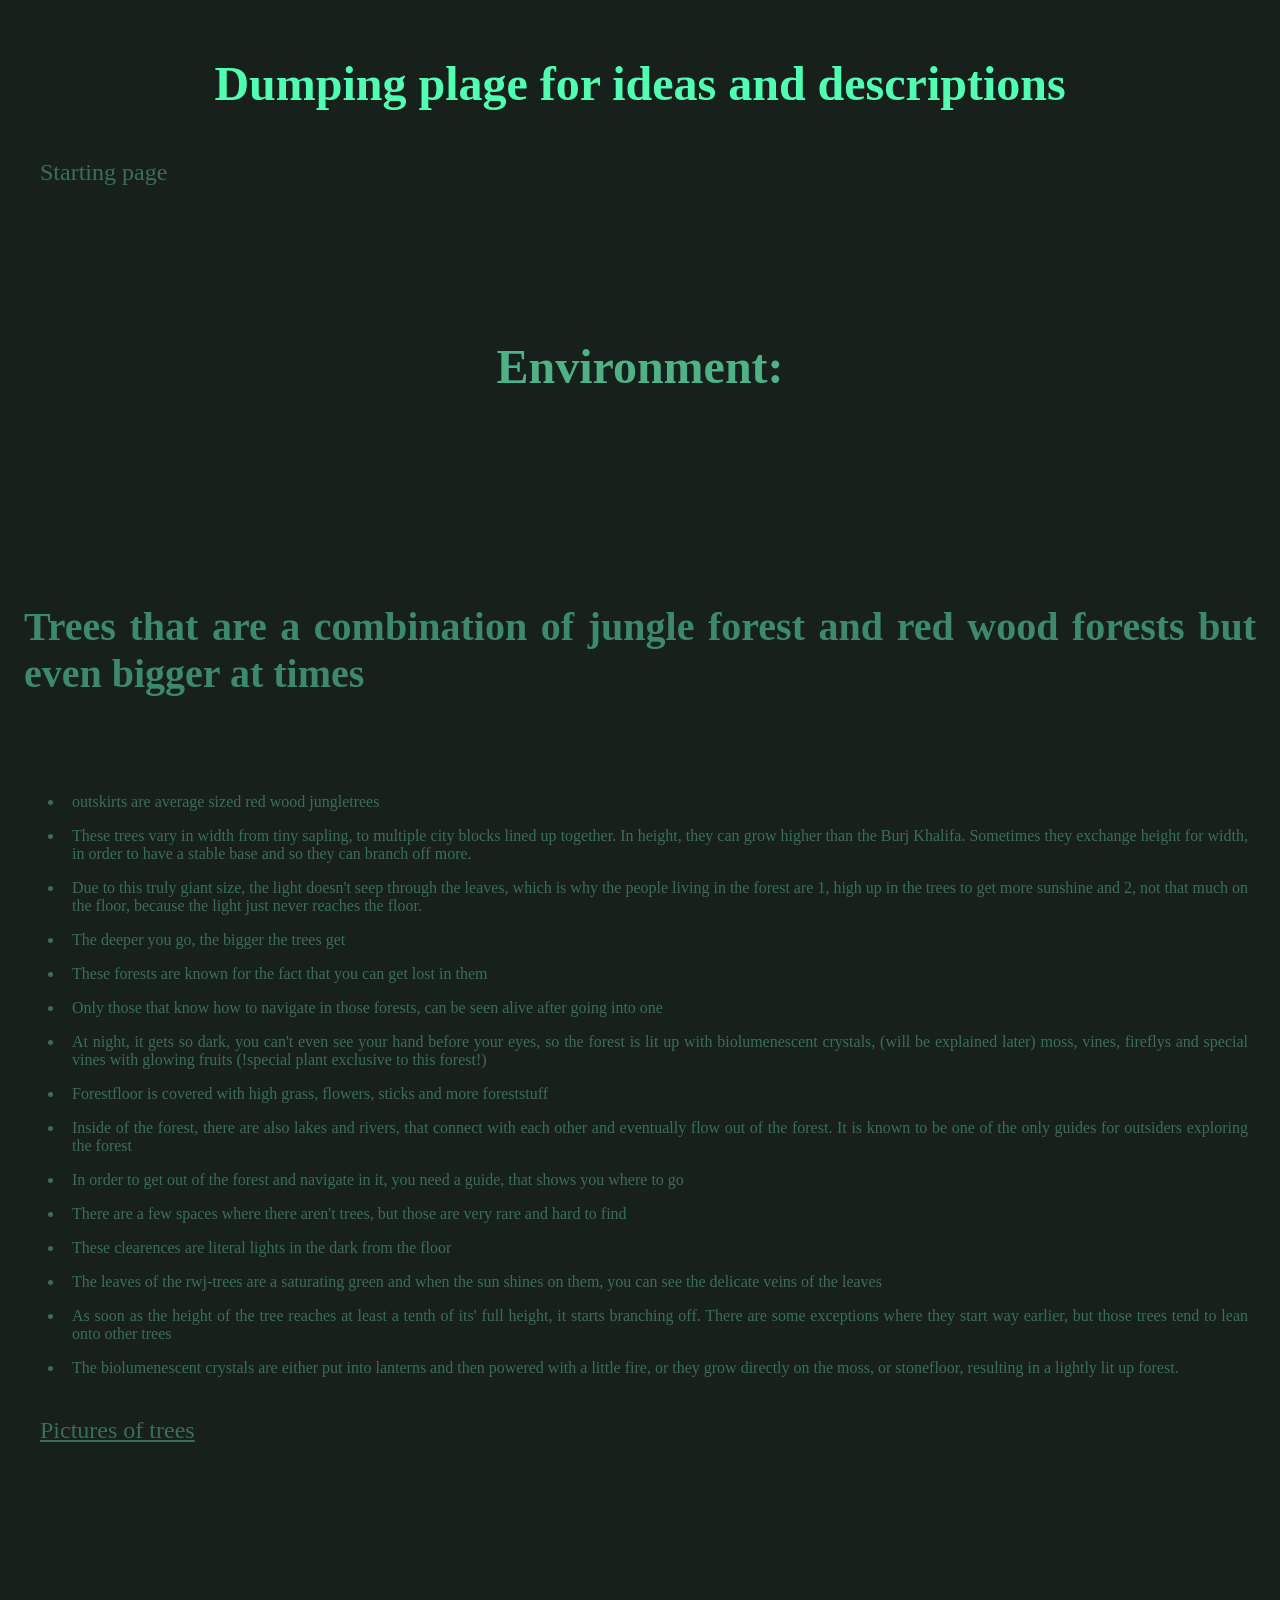
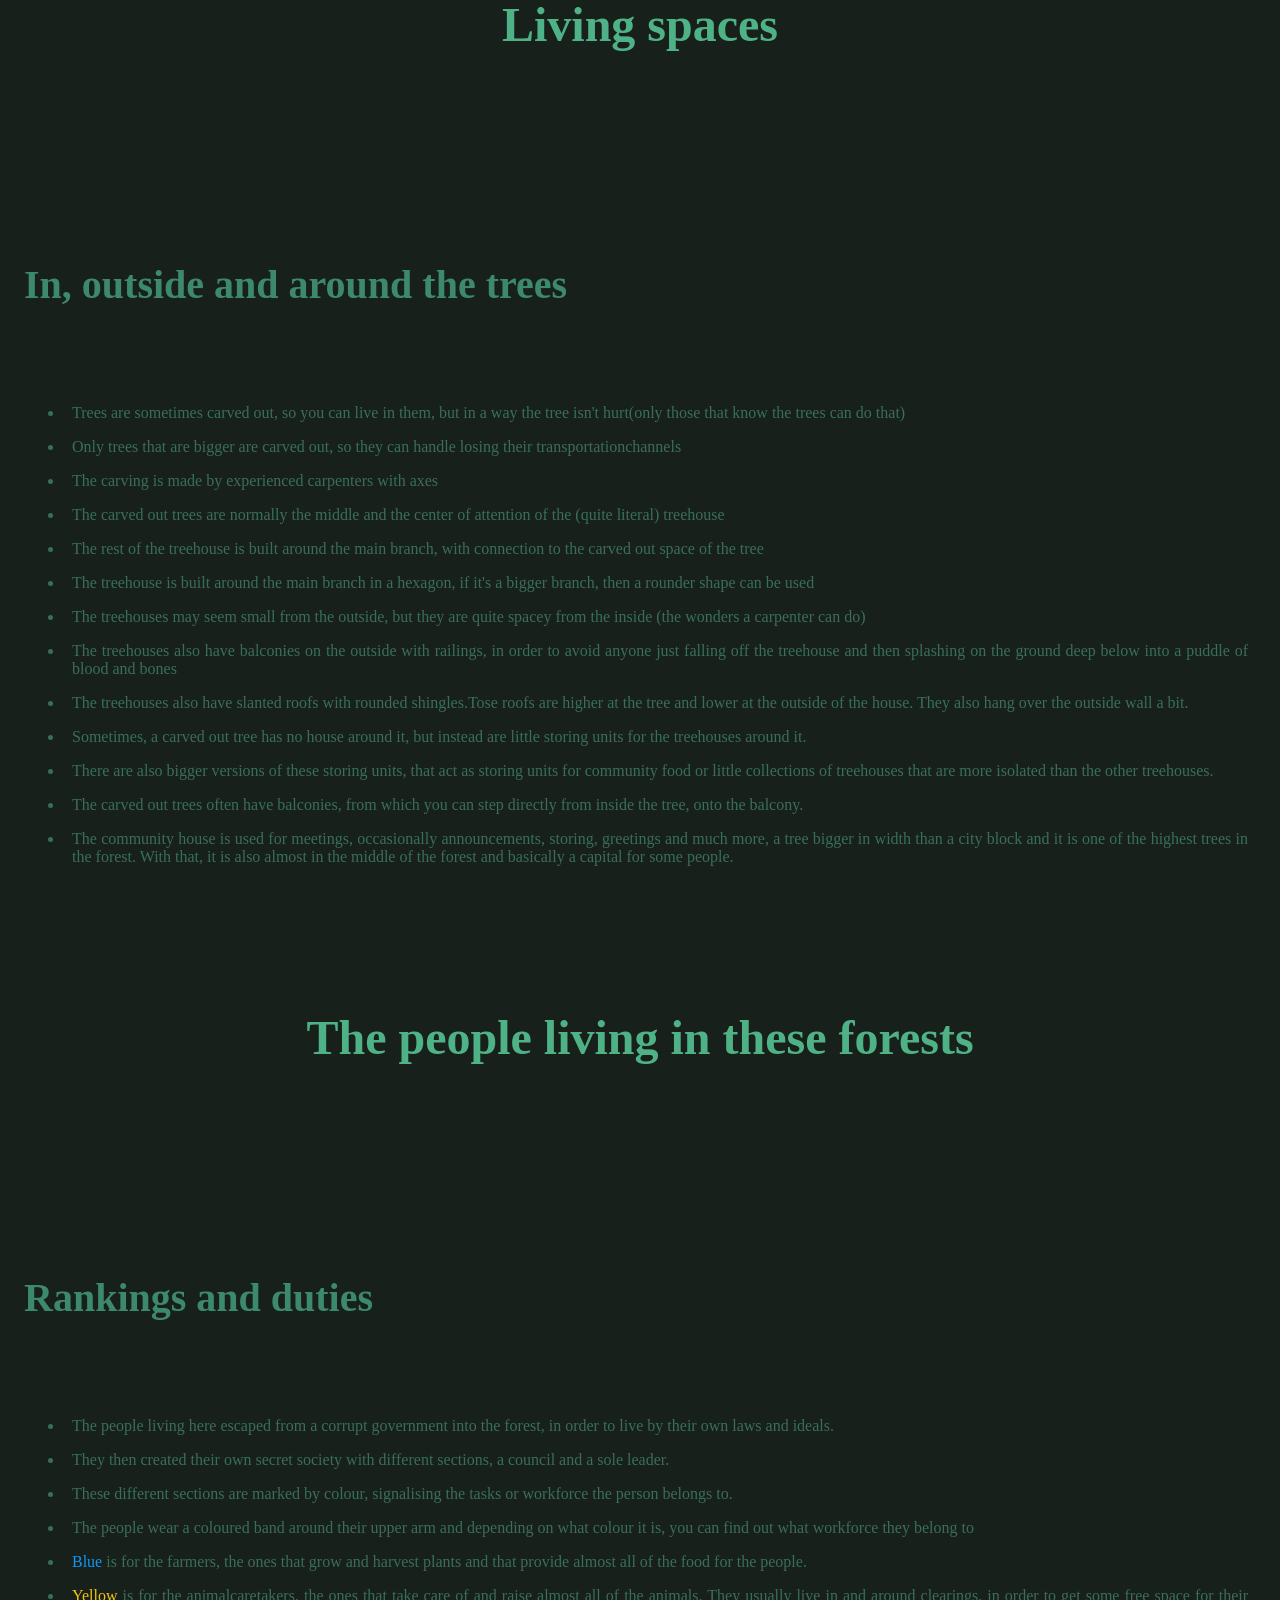
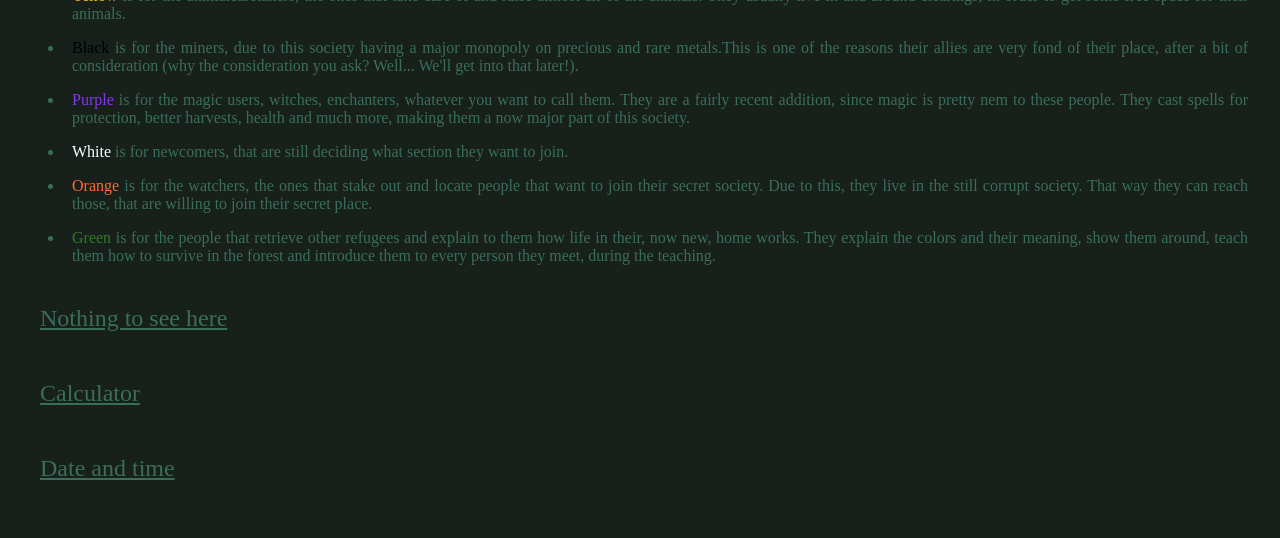
<file: index.html>
<!doctype html>
<html lang="de">
<head>
<meta charset="utf-8">
<meta name="viewport" content="width=device-width, initial-scale=1.0">
<link rel="stylesheet" href="stylesheet.css">
</head>
<body>
<h1>Dumping plage for ideas and descriptions</h1>
<p><a tabindex="0" aria-current="page">Starting page</a></p>
<p><h2>Environment:</h2></p>
<p><h3>Trees that are a combination of jungle forest and red wood forests but even bigger at times</h3></p>
<ul><li>outskirts are average sized red wood jungletrees</li>
<li>These trees vary in width from tiny sapling, to multiple city blocks lined up together. In height, they can grow higher than the Burj Khalifa. Sometimes they exchange height for width, in order to have a stable base and so they can branch off more.</li>
<li>Due to this truly giant size, the light doesn't seep through the leaves, which is why the people living in the forest are 1, high up in the trees to get more sunshine and 2, not that much on the floor, because the light just never reaches the floor.</li>
<li>The deeper you go, the bigger the trees get</li>
<li>These forests are known for the fact that you can get lost in them</li>
<li>Only those that know how to navigate in those forests, can be seen alive after going into one</li>
<li>At night, it gets so dark, you can't even see your hand before your eyes, so the forest is lit up with biolumenescent crystals, (will be explained later) moss, vines, fireflys and special vines with glowing fruits (!special plant exclusive to this forest!)</li>
<li>Forestfloor is covered with high grass, flowers, sticks and more foreststuff</li>
<li>Inside of the forest, there are also lakes and rivers, that connect with each other and eventually flow out of the forest. It is known to be one of the only guides for outsiders exploring the forest</li>
<li>In order to get out of the forest and navigate in it, you need a guide, that shows you where to go</li>
<li>There are a few spaces where there aren't trees, but those are very rare and hard to find</li>
<li>These clearences are literal lights in the dark from the floor</li>
<li>The leaves of the rwj-trees are a saturating green and when the sun shines on them, you can see the delicate veins of the leaves</li>
<li>As soon as the height of the tree reaches at least a tenth of its' full height, it starts branching off. There are some exceptions where they start way earlier, but those trees tend to lean onto other trees</li>
<li>The biolumenescent crystals are either put into lanterns and then powered with a little fire, or they grow directly on the moss, or stonefloor, resulting in a lightly lit up forest.</li>
</ul>
<p><a href="Bilddateien.html">Pictures of trees</a></p>
<p><h2>Living spaces</h2></p>
<p><h3>In, outside and around the trees</h3></p><ul>
<li>Trees are sometimes carved out, so you can live in them, but in a way the tree isn't hurt(only those that know the trees can do that)</li>
<li>Only trees that are bigger are carved out, so they can handle losing their transportationchannels</li>
<li>The carving is made by experienced carpenters with axes</li>
<li>The carved out trees are normally the middle and the center of attention of the (quite literal) treehouse</li>
<li>The rest of the treehouse is built around the main branch, with connection to the carved out space of the tree</li>
<li>The treehouse is built around the main branch in a hexagon, if it's a bigger branch, then a rounder shape can be used</li>
<li>The treehouses may seem small from the outside, but they are quite spacey from the inside (the wonders a carpenter can do)</li>
<li>The treehouses also have balconies on the outside with railings, in order to avoid anyone just falling off the treehouse and then splashing on the ground deep below into a puddle of blood and bones</li>
<li>The treehouses also have slanted roofs with rounded shingles.Tose roofs are higher at the tree and lower at the outside of the house. They also hang over the outside wall a bit.</li>
<li>Sometimes, a carved out tree has no house around it, but instead are little storing units for the treehouses around it.</li>
<li>There are also bigger versions of these storing units, that act as storing units for community food or little collections of treehouses that are more isolated than the other treehouses.</li>
<li>The carved out trees often have balconies, from which you can step directly from inside the tree, onto the balcony.</li>
<li>The community house is used for meetings, occasionally announcements, storing, greetings and much more, a tree bigger in width than a city block and it is one of the highest trees in the forest. With that, it is also almost in the middle of the forest and basically a capital for some people.</li>

</ul>
<p><h2>The people living in these forests</h2></p>
<p><h3>Rankings and duties</h3></p>
<ul>
<li>The people living here escaped from a corrupt government into the forest, in order to live by their own laws and ideals.</li>
<li>They then created their own secret society with different sections, a council and a sole leader.</li>
<li>These different sections are marked by colour, signalising the tasks or workforce the person belongs to.</li>
<li>The people wear a coloured band around their upper arm and depending on what colour it is, you can find out what workforce they belong to</li>
<li><code id="blue">Blue</code> is for the farmers, the ones that grow and harvest plants and that provide almost all of the food for the people.</li>
<li><code id="yellow">Yellow</code> is for the animalcaretakers, the ones that take care of and raise almost all of the animals. They usually live in and around clearings, in order to get some free space for their animals.</li>
<li><code id="black">Black</code> is for the miners, due to this society having a major monopoly on precious and rare metals.This is one of the reasons their allies are very fond of their place, after a bit of consideration (why the consideration you ask? Well... We'll get into that later!).</li>
<li><code id="purple">Purple</code> is for the magic users, witches, enchanters, whatever you want to call them. They are a fairly recent addition, since magic is pretty nem to these people. They cast spells for protection, better harvests, health and much more, making them a now major part of this society.</li>
<li><code id="white">White</code> is for newcomers, that are still deciding what section they want to join.</li>
<li><code id="orange">Orange</code> is for the watchers, the ones that stake out and locate people that want to join their secret society. Due to this, they live in the still corrupt society. That way they can reach those, that are willing to join their secret place.</li>
<li><code id="green">Green</code> is for the people that retrieve other refugees and explain to them how life in their, now new, home works. They explain the colors and their meaning, show them around, teach them how to survive in the forest and introduce them to every person they meet, during the teaching.</li>

</ul>
</body>
<footer>
<p><a href="practice.php">Nothing to see here</a></p>
<p><a href="auf4.php">Calculator</a></p>
<p><a href="Auf2/date.php">Date and time</a></p>
</footer>
</file>
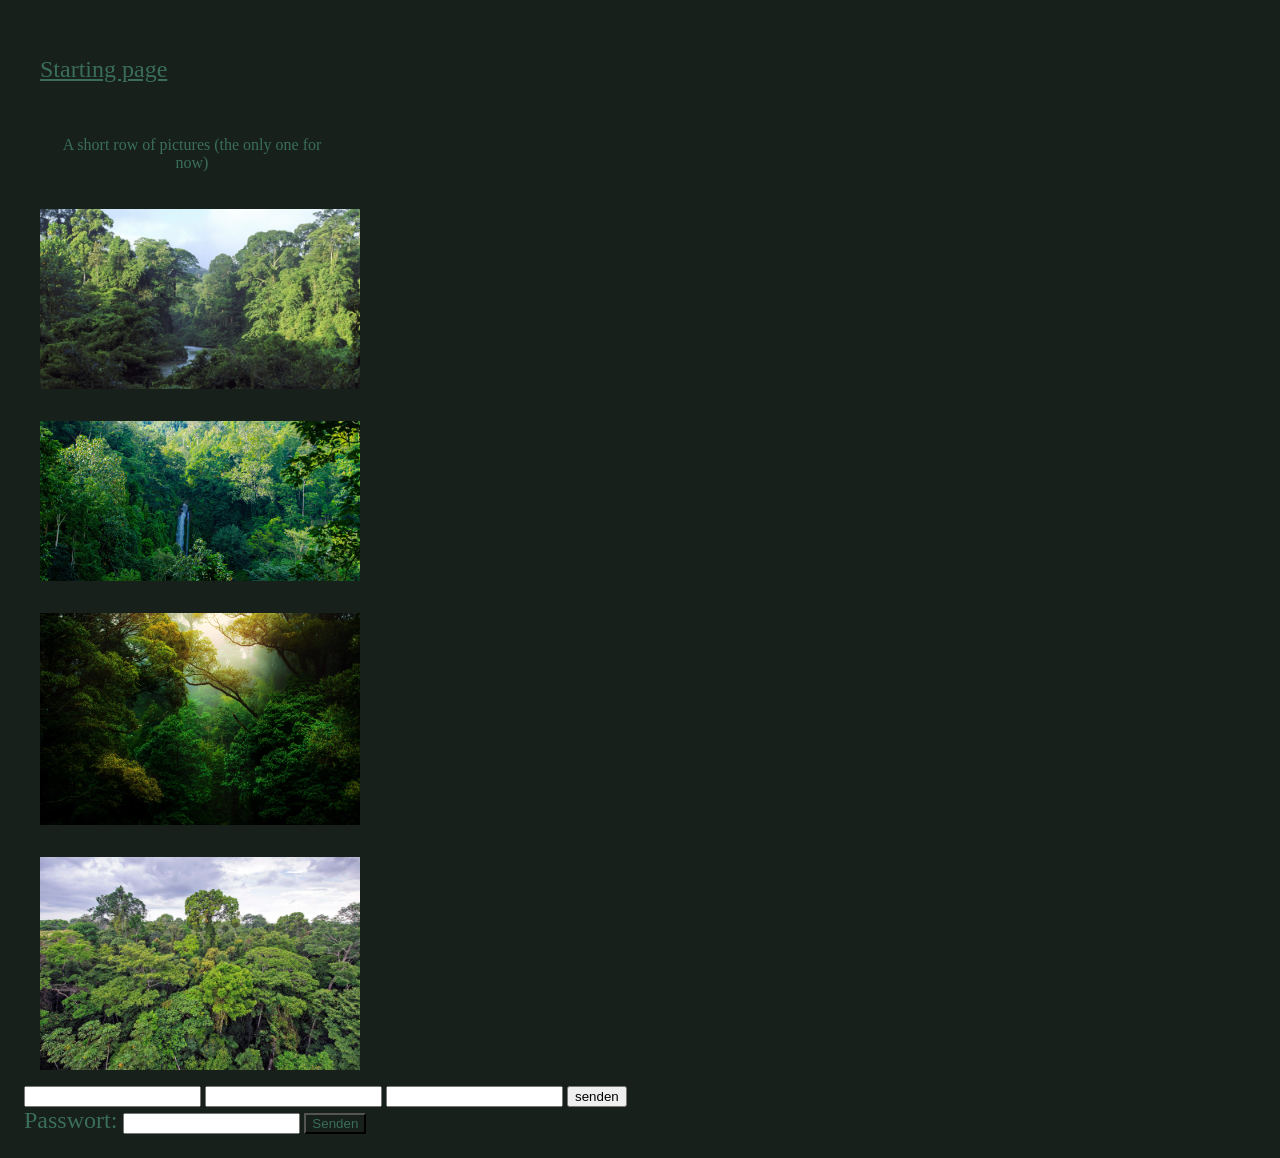
<file: Bilddateien.html>
<!doctype html>
<html lang="de">
<head>
<meta charset="utf-8">
<meta name="viewport" content="width=device-width, initial-scale=1.0">
<link rel="stylesheet" href="stylesheet.css">
</head>
<body>
<p><a href="index.html">Starting page</a></p>

<figure id="gallery1">
  <figcaption>A short row of pictures (the only one for now)</figcaption>

<figure>
<img src="regen.jpg" alt="   ">

</figure>

<figure>
<img src="pictures.html/wasser.jpg" alt="  ">

</figure>

<figure>
<img src="pictures.html/treecrowns.jpg" alt="  ">

</figure>

<figure>
<img src="pictures.html/treetops.jpg" alt="  ">

</figure>

</figure>

</body>
<footer>
 <form action="auf2.php" method="post">
 <input type="text" name="a" > 
 <input type="text" name="b">
 <input type="text" name="c"> 
<input type="submit" value="senden" >
  </form>
<form action="Auf2/auf3.php" method="post">
 <label>Passwort: <input type="password" name="pw"></label>
 <button>Senden</button>
</form>
</footer>
</file>
<file: stylesheet.css>
header {
font-size:4em;
font-family:cursive;
stroke:#b37304;
color:#50FFB1;
}

h1 {
color:#50FFB1;
font-size:3em;
font-family:segoe script;
text-align:center;
}

h2 {
color:#4FB286;
padding:1em;
border:thin solid transparent;
text-align:center;
font-size:3em;
font-family:segoe script;
}

h3{
font-size:2.5em;
text align:center;
color:#3C896D;
font-family:segoe script;
}

ul {
text-align:justify;
font-family:segoe script;
font-size:1em;
color:#3a6e5b;
}

li {
padding:0.5em;
font-family:segoe script;
}

body {
font-family:segoe script;
text-align:justify;
background:#17201b;
padding:1em;
}
footer {
background:000000;
}
label {
color:#3a6e5b;
font-family:segoe script;
font-size:1.5em;
}
p {
padding:1em;
}
a {
font-family:segoe script;
font-size:1.5em;
color:#3a6e5b;
}
code {
font-family:segoe script;
}
#blue {
color:#1098F7;
}
#orange {
color:#FF6B35;
}
#green {
color:#317B22;
}
#yellow {
color:#F1C40F;
}
#black {
color:#000000;
}
#purple {
color:#8338EC;
}
#white {
color:#FFFFFF;
}
figure {
position:relative;
margin:0;
padding:.5em;
width:100%;
border:none;
background:#17201b;

}
@media (min-width:30em){
	figure {
	width:20em;
	float:center;
	}

}
figcaption {
color:#3a6e5b;
font-family:segoe script;
padding: .8em;
text-align:center;
}
button {
color:#3a6e5b;
background:#17201b;
border:
}
#gallery1 {
display:grid;
grid-template-columns:repeat(auto-fill, minmax(15em, 1fr));
gap:1em;
}
#gallery1 > figcaption {
grid-column:1/-1;
}
#gallery1 > figure{
position:relative;
}
figure img {
width: 100%;
display: block;
}
#gallery1 > figure > figcaption {
postion:absolute;
bottom:0;
width:100%;
line-height:3em;
color:white;
background:rgb(0 0 0 / .3);
}
#gallery1 > figure > figcaption {
opacity:0;
bottom:-3em;
transition: all 1s ease;
}
#gallery1 > figure:hover > figcaption {

}
</file>
